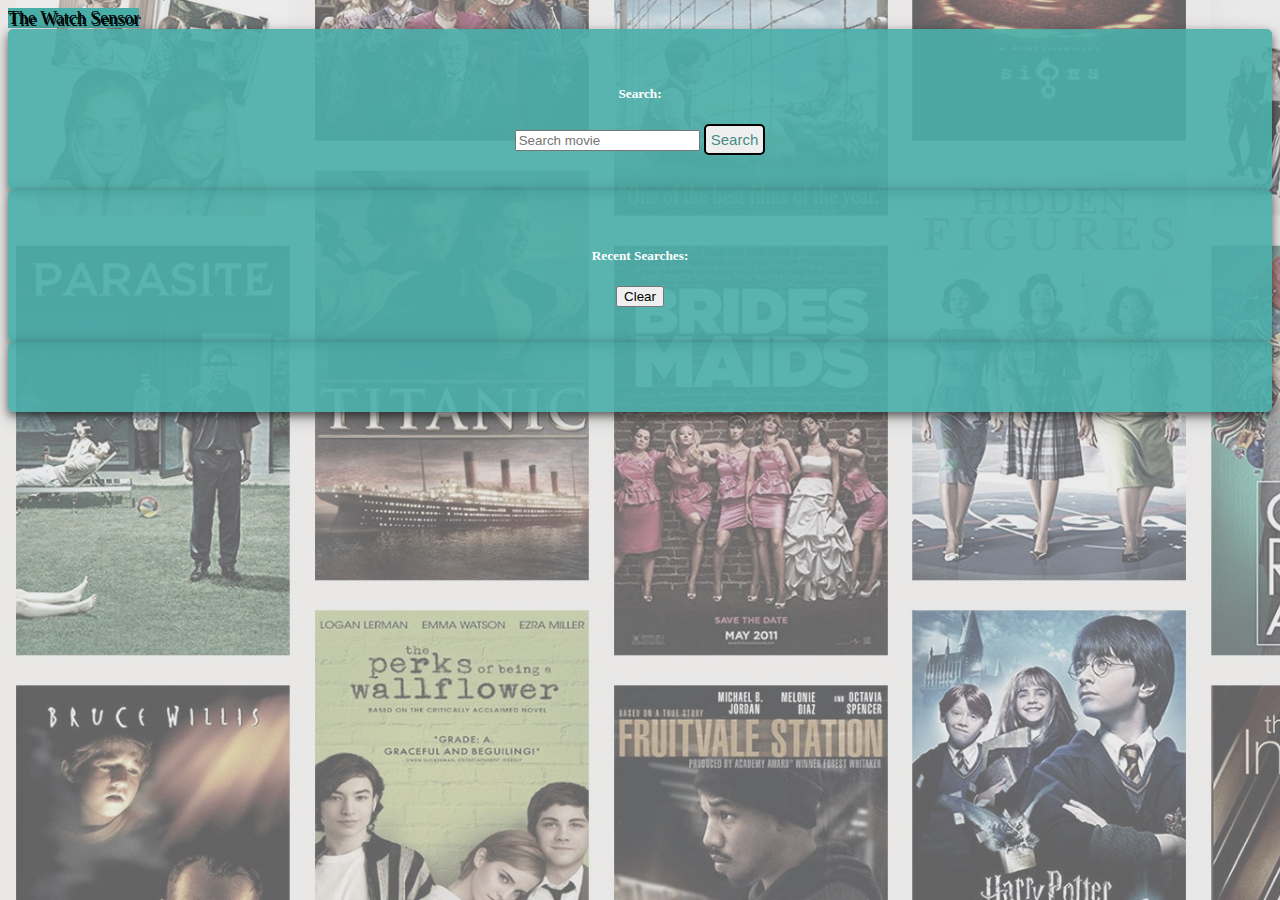
<file: index.html>
<!DOCTYPE html>

<html>
   <head>
      <meta charset="utf-8" />
      <meta http-equiv="X-UA-Compatible" content="IE=edge" />
      <title>The Watch Sensor</title>
      <meta name="description" content="" />
      <meta name="viewport" content="width=device-width, initial-scale=1" />
      <link rel="stylesheet" href="assets/css/style.css" />
      <link rel="stylesheet" href="https://cdnjs.cloudflare.com/ajax/libs/font-awesome/5.11.2/css/all.min.css" />
      <link
         href="https://cdn.jsdelivr.net/npm/bootstrap@5.0.0-beta3/dist/css/bootstrap.min.css"
         rel="stylesheet"
         integrity="sha384-eOJMYsd53ii+scO/bJGFsiCZc+5NDVN2yr8+0RDqr0Ql0h+rP48ckxlpbzKgwra6"
         crossorigin="anonymous"
      />
   </head>
   <header>
      <nav class="navbar navbar-light bg-light" id="navbar">
         <div class="container-fluid">
            <span class="navbar-brand mb-0 h1 fs-1"> The Watch Sensor </span>
         </div>
      </nav>
   </header>

   <body>
      <div class="container-fluid">
         <div class="row">
            <div class="col col-md-4">
               <div class="card justify-content-center m-3" id="custom-card">
                  <div class="card-body">
                     <h5 class="card-title">Search:</h5>
                     <div class="input-group mb-2">
                        <input
                           type="text"
                           class="form-control"
                           placeholder="Search movie"
                           aria-label="movie"
                           id="search-input"
                        />
                        <button class="btn btn-outline-dark" type="button" id="search">Search</button>
                     </div>
                  </div>
               </div>
            </div>
            <div class="col-sm-12 col-md-4">
               <div class="card justify-content-center m-3" id="custom-card">
                  <div class="card-body">
                     <h5 class="card-title">Recent Searches:</h5>
                     <ul class="list-group" id="recent-searches"></ul>                     
                  </div>
                  <div class="card-footer">
                    <button type="button" class="btn btn-outline-dark" id="clear-btn">Clear</button> 
                  </div>
               </div>
            </div>
            <div class="col col-md-3 mx-3">
               <nav id="jump"></nav>
               <div id="where-to-watch"></div>
            </div>
         </div>

         <div class="row">
            <div class="col-12" id="search-card">
               <div class="card justify-content-center m-3" id="custom-card">
                  <div class="card-body" id="movies-searchable"></div>
               </div>
            </div>
         </div>
         <div class="row">
            <div class="col">
               <div class="card m-3" id="custom-card">
                  <div class="card-body" id="all-movies-container">
                     <div id="movies-container"></div>
                  </div>
               </div>
            </div>
         </div>
      </div>

      <script
         src="https://cdn.jsdelivr.net/npm/bootstrap@5.0.0-beta3/dist/js/bootstrap.bundle.min.js"
         integrity="sha384-JEW9xMcG8R+pH31jmWH6WWP0WintQrMb4s7ZOdauHnUtxwoG2vI5DkLtS3qm9Ekf"
         crossorigin="anonymous"
      ></script>
      <script
         src="https://code.jquery.com/jquery-3.6.0.min.js"
         integrity="sha256-/xUj+3OJU5yExlq6GSYGSHk7tPXikynS7ogEvDej/m4="
         crossorigin="anonymous"
      ></script>
      <script src="assets/scripts/api.js"></script>
      <script src="assets/scripts/script.js"></script>
   </body>
</html>
</file>
<file: assets/css/style.css>
body{             
    background-image: url("../images/background-image.jpg");         
    height: 100%;    
    background-attachment: fixed;
    background-repeat: repeat;
    background-size: cover;   
    top: 0px;
    right: 0px;
    left: 0px;
    bottom: 0px;
}
   
h2 {
   text-transform: capitalize;
}

nav span {
   width: 100%;
   text-align: center;
   text-shadow: 1.5px 1.5px;
   font-family: fantasy;
   font-size: large;
   background-color: rgb(73, 173, 168);
}

#custom-card {
   position: relative;
   top: 0px;
   left: 0px;

   color: white;
   background-color: rgba(73, 173, 168, 0.9);
   padding: 35px;
   text-align: center;
   border-radius: 5px;
   box-shadow: 0 4px 8px 0 rgba(0, 0, 0, 0.5), 0 6px 20px 0 rgba(0, 0, 0, 0.19);
}

#search-bar.moveLeft {
   position: absolute;
   top: 0px;
   left: 25px;
   width: 350px;
   margin-left: 150px;

   color: white;
   background-color: rgba(73, 173, 168, 0.9);
   padding: 25px;
   text-align: center;
   border-radius: 5px;
   box-shadow: 0 4px 8px 0 rgba(0, 0, 0, 0.5), 0 6px 20px 0 rgba(0, 0, 0, 0.19);
}

#search {
   position: relative;
   color: rgba(45, 126, 122, 0.9);
   font-size: 15px;
   font-weight: 500;
   padding: 5px;
   border-radius: 5px;
   cursor: pointer;
   border: 2px solid black;
}
.list-group-item{
   text-transform: capitalize;
}

#movies-searchable {
   margin-top: 5px;
   margin-right: 5px;
}

.movie {
   margin-bottom: 50px;
}

section {
   display: flex;
   flex-wrap: wrap;
   width: 100%;
   overflow-x: auto;
}

section img {
   width: 16rem;
   transition: 250ms all;
}

img:hover {
   margin-left: 0 40px;
   transform: scale(1.2);
   cursor: pointer;
}

.content {
   border: 1px solid lightgrey;
   padding: 20px;
   display: none;
}

#content-close {
   cursor: pointer;
}

#whereToWatch {
   justify-content: center;
   align-items: center;
   float: left;
   margin-top: 20px;
   margin-right: 20px;
}
.inactive {
   display: none;
}

#all-movies-container {
   float: left;
   margin-left: 5px;
}
</file>
